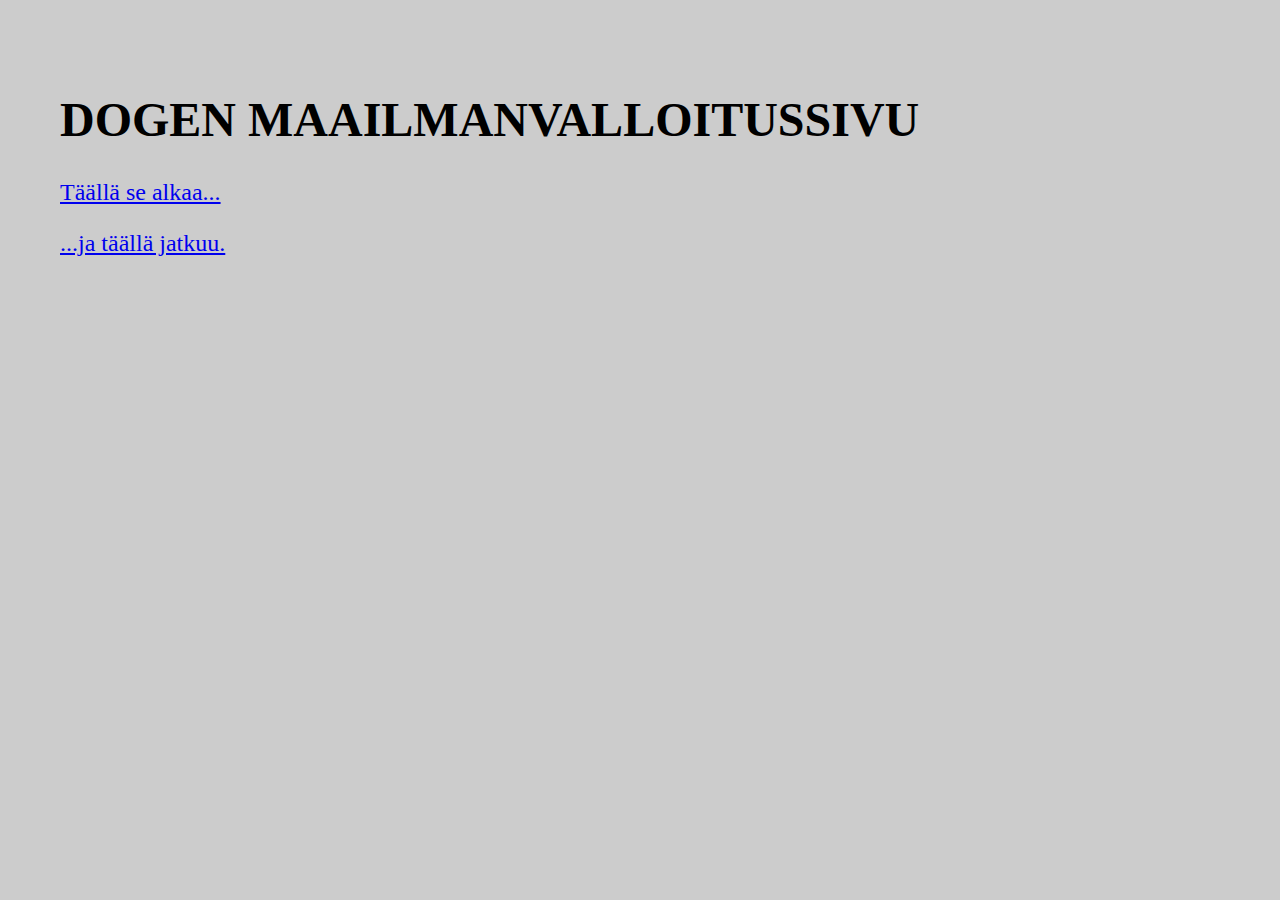
<file: roror/index.html>
<!DOCTYPE html>
<html>
  <head>
    <meta charset="UTF-8">
      
    <style type="text/css">

      body {
	font-size: 1.5em;
	background-color: #ccc;
	margin: 20px;
	padding: 40px;
      }
      
    </style>
	    
    <title>Mun sivu</title>
    
  </head>

  <body>

  <h1>DOGEN MAAILMANVALLOITUSSIVU</h1>
  
    <nav>
      <a href="eka.html">Täällä se alkaa...</a>
      <p> </p>
      <a href="toka.html">...ja täällä jatkuu.</a>
    </nav>
    
  </body>

</html>
</file>
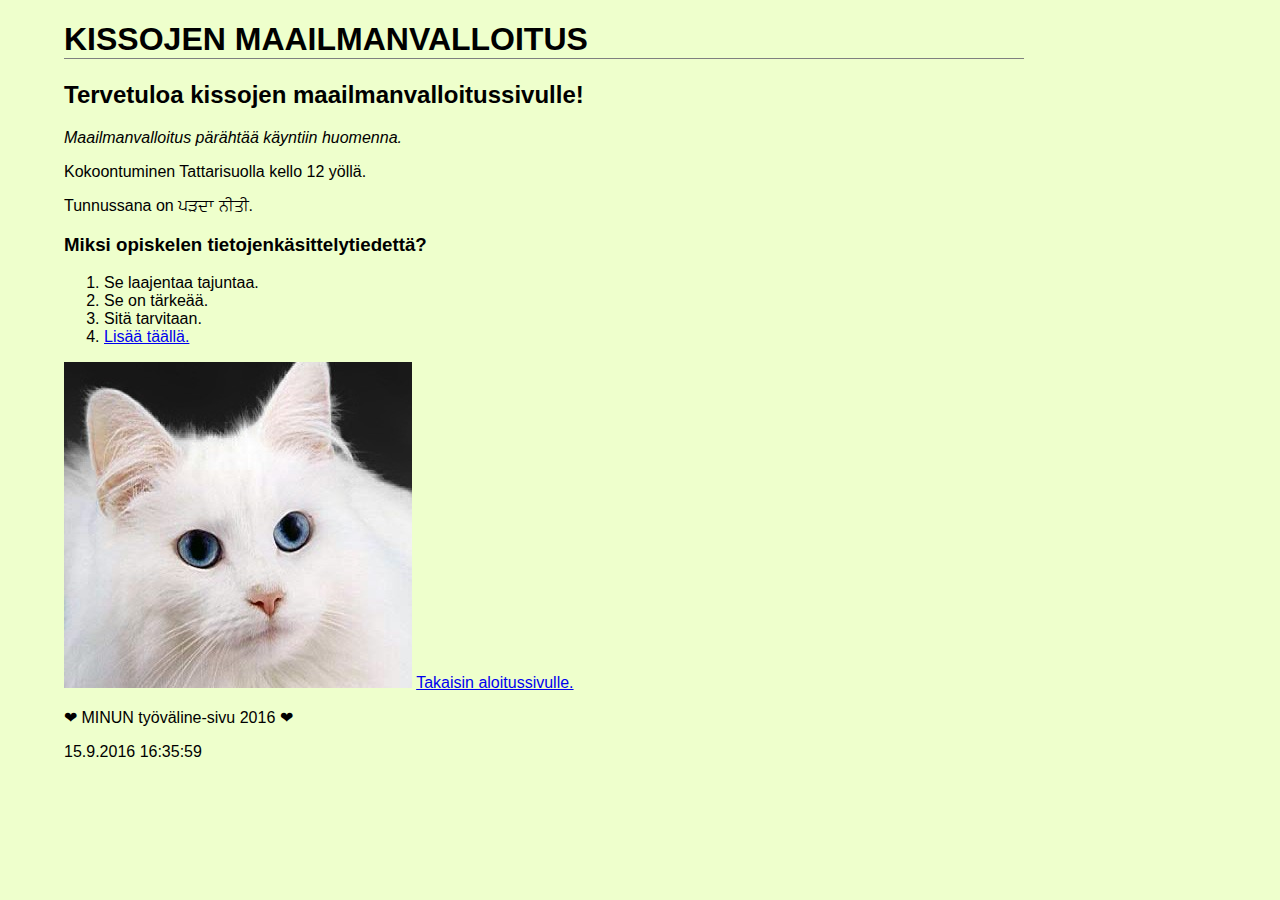
<file: roror/eka.html>
<!DOCTYPE html>
<html>
  <head>
    <meta charset="UTF-8">
      
    <link rel="stylesheet" type="text/css" href="tyylit.css"/>
          
    <title>Mun sivu</title>
    
  </head>

  <body>

  <h1>KISSOJEN MAAILMANVALLOITUS</h1>
  
  <section>
    <h2>Tervetuloa kissojen maailmanvalloitussivulle!</h2>
      <p class="ingressi">Maailmanvalloitus pärähtää käyntiin huomenna.</p>
      <p>Kokoontuminen Tattarisuolla kello 12 yöllä.</p>
      <p>Tunnussana on ਪੜਦਾ ਨੀਤੀ.</p>

      <section>
	<h3>Miksi opiskelen tietojenkäsittelytiedettä?</h3>
    
	<ol>
	  <li>Se laajentaa tajuntaa.</li>
	  <li>Se on tärkeää.</li>
	  <li>Sitä tarvitaan.</li>
	  <li><a href="toka.html">Lisää täällä.</a></li>
	</ol>
      </section>
    </section>
    
    <img src="2267-cat.jpg" alt="" height="326" width="348"/>
    
    <a href="index.html">Takaisin aloitussivulle.</a>
    
    <footer>
      <p>❤ MINUN työväline-sivu 2016 ❤</p>
      <time datetime="2016-09-15T23:59:59-04:00">15.9.2016 16:35:59</time>
    </footer>
    
  </body>

</html>
</file>
<file: roror/tyylit.css>
body {
  font-family: Helvetica, Arial, sans-serif;
  background-color: #efc;
  margin-left: 4em;
  margin-right: 20%;
}
    
h1 {
  border-bottom: thin solid gray;
}
    
.ingressi {
  font-style: italic;
}

#vasen {
  float: left;
}

#oikea {
  float: right;
}
</file>
